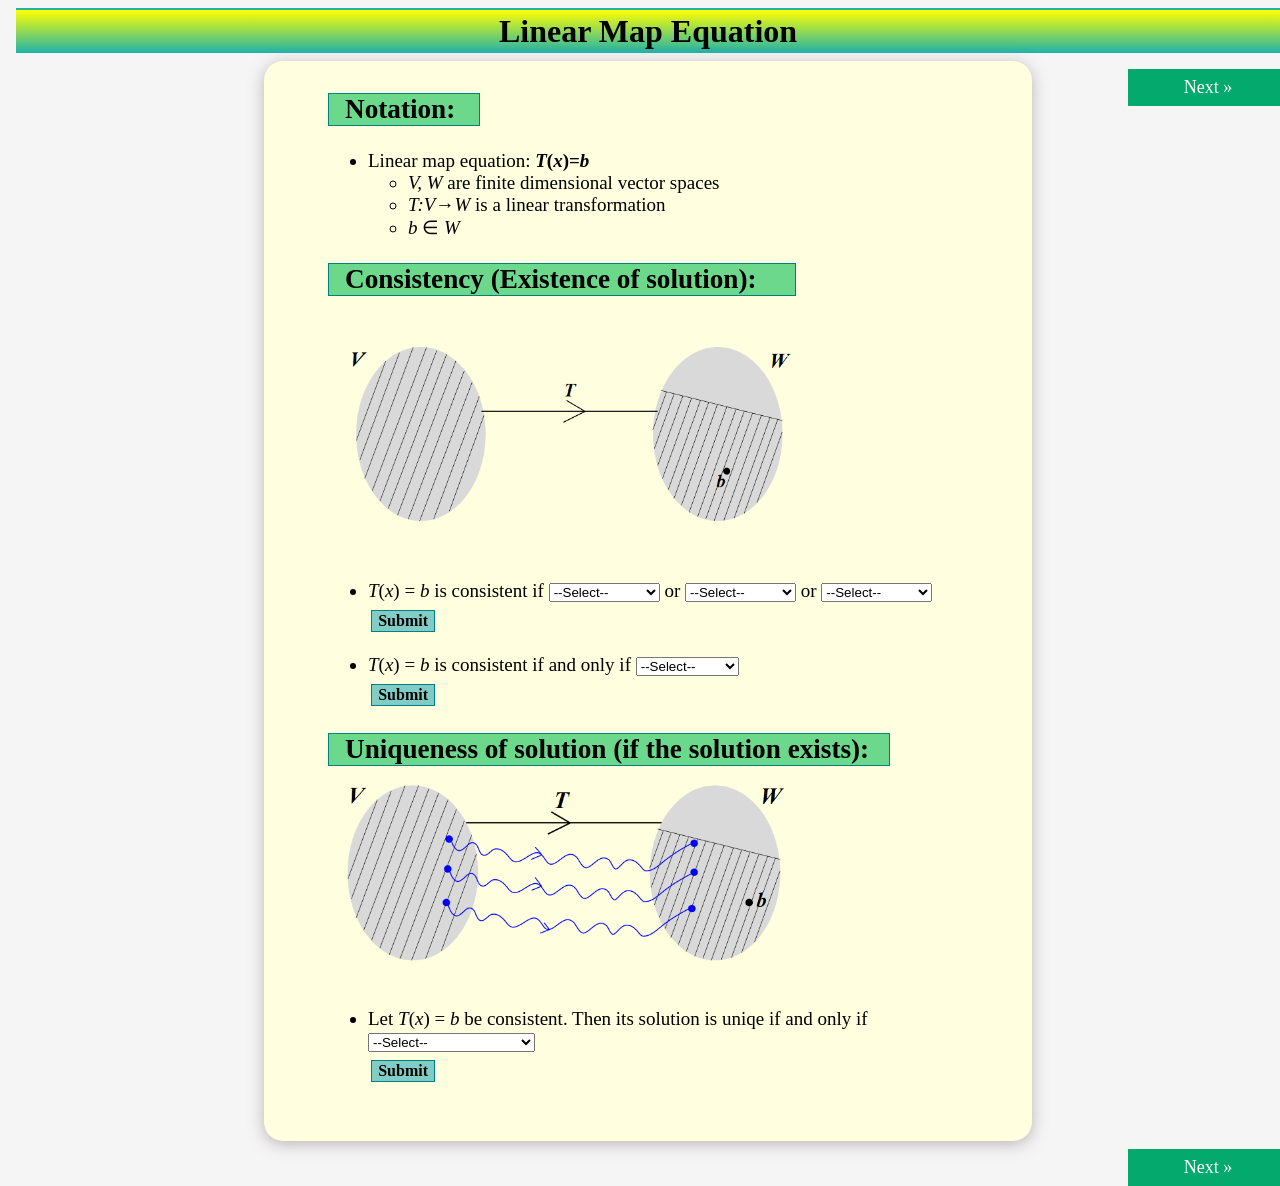
<file: simulation/index.html>
<!DOCTYPE html>
<html lang="en">
<head>
    <meta charset="utf-8" />
    <meta name="viewport" content="width=device-width" />
    <link rel="stylesheet" type="text/css" href="css/style1.css">
    <script src="js/js1.js"></script>
</head>
<body>
    <h2 class="pagehead">Linear Map Equation</h2>

    <a href="./example.html" class="next" >Next &raquo;</a>
<div class="container">

        <p class="heading0"> Notation: </p>
    <p> <ul style="font-size: 19px;"><li>Linear map equation: <b><i>T</i>(<i>x</i>)=<i>b</i></b></li>
        <ul><li><i>V, W</i> are finite dimensional vector spaces </li>
        <li> <i>T:V</i>&rarr;<i>W</i> is a linear transformation</li>
        <li> <i>b</i> &isin; <i>W</i></li>
        </ul>
        </ul></p>
       
    <p class="heading"> Consistency (Existence of solution): </p><br>
  <img id="mapimg" src="images/existence.png" alt="Map">
    <div id="exst">
<p> <ul style="font-size: 19px;"><li> <i>T</i>(<i>x</i>) = <i>b</i> is consistent if 
    <select id="if1">
      <option value="">--Select--</option>
      <option value="range">𝑏 ∈ Range(𝑇)</option>
      <option value="zero">𝑏 = 0</option>
      <option value="notin">𝑏 ∉ Range(𝑇)</option>
      <option value="ne">𝑏 &ne; 0</option>
      <option value="onto">𝑇 is onto</option>
      <option value="One-to-One">𝑇 is one-to-one</option>
      
    </select> 
    or 
    <select id="if2">
      <option value="">--Select--</option>
      <option value="range">𝑏 ∈ Range(𝑇)</option>
      <option value="zero">𝑏 = 0</option>
      <option value="notin">𝑏 ∉ Range(𝑇)</option>
      <option value="ne">𝑏 &ne; 0</option>
      <option value="onto">𝑇 is onto</option>
      <option value="One-to-One">𝑇 is one-to-one</option>
    </select>
     or 
    <select id="if3">
      <option value="">--Select--</option>
      <option value="range">𝑏 ∈ Range(𝑇)</option>
      <option value="zero">𝑏 = 0</option>
      <option value="notin">𝑏 ∉ Range(𝑇)</option>
      <option value="ne">𝑏 &ne; 0</option>
      <option value="onto">𝑇 is onto</option>
      <option value="One-to-One">𝑇 is one-to-one</option>
    </select>
    <br>
    <button class="subbtn1" onclick="checkAnswer()">Submit</button>
      <p id="result"></p>
    </li>
    <li ><i>T</i>(<i>x</i>) = <i>b</i> is consistent if and only if 
    <select id="iff">
      <option value="">--Select--</option>
      <option value="range">𝑏 ∈ Range(𝑇)</option>
      <option value="zero">𝑏 = 0</option>
      <option value="notin">𝑏 ∉ Range(𝑇)</option>
      <option value="onto">𝑇 is onto</option>
    </select>
    <br>
    <button class="subbtn1" onclick="checkAnswer1()">Submit</button>
  <p id="result1"></p>
  </li></ul>
  </p>
</div>
    
    <p class="heading2">Uniqueness of solution (if the solution exists):</p>
     <img id="mapimg" src="images/uniqueness.png" alt="Map">
    <p id="puniqe" ><ul style="font-size: 19px;"> <li> Let <i>T</i>(<i>x</i>) = <i>b</i> be consistent. Then its solution is uniqe if and only if 
    
        <select id="q2">
           <option value="">--Select--</option>
      <option value="injective">𝑇 is one-to-one</option>
      <option value="notinjective">𝑇 is onto</option>
      <option value="surjective">𝑇 is one-to-one and onto</option>
      <option value="zero">𝑇 is zero transformation</option>

     
    </select>
    <br>
<button class="subbtn1" onclick="checkAnswer2()">Submit</button>
  <p id="result2"></p>
    </li></ul>
  </p>
  
</div>
<a href="./example.html" class="next" >Next &raquo;</a>

<script src="../assets/js/iframeResize.js"></script>
        
        </body>
</html>
</file>
<file: simulation/css/style1.css>
body{
        width: 100%;
        height: 100vh;
        /*display: flex;*/
        justify-content: center;
        align-items: center;
        /*background: linear-gradient(45deg, #0a0a0a, #3a4452);*/
        background-color: whitesmoke;
        font-size: 1.5rem;
    }
    .pagehead{
      display: block;
      text-align: center;
      border-top: 2px solid lightseagreen;
      background: linear-gradient(yellow, lightseagreen);
      padding: 0.2rem 0.2rem 0.2rem 0.2rem;
      float:center;
      margin: 0.5rem;
      font-size: 32px;
    }
    .container{
        /*border: 1px solid #717377;*/
        padding: 2rem 2rem 2rem 4rem;
        border-radius: 1.2rem;
        background-color: lightyellow;
        margin-left: 20%;
        margin-right: 20%;
        /*background: transparent;
        background: linear-gradient(45deg, #0a0a0a, #3a4452);*/
        box-shadow: 0px 3px 15px rgba(133, 115, 119, 0.5);
    }
    .container:hover{
        border-radius: 0.5rem;
        box-shadow: 0px 3px 15px rgba(133, 115, 119, 1.0);
    }
    #mapimg{
        width: 30rem;
        height: auto;
    }
    .next{
        background-color: #04AA6D;
        color: white;
        font-size: 18px;
        margin-top: 0.5rem;
        align-content: center;
        text-align: center;
        padding: 8px 16px;
        text-decoration: none;
        width:8rem;
        float:right;
    }
    .next:hover {
      background-color: #ada;
      color: black;
    }
    .previous{
        display: block;
        float:left;
        background-color: #04AA6D;
        color: white;
        font-size: 18px;
        margin-top: 0.5rem;
        align-content: center;
        text-align: center;
        padding: 8px 16px;
        text-decoration: none;
        width:5rem;
    }
    .previous:hover {
      background-color: #ada;
      color: black;
    }

input{
    
    align-content: center;
    text-align: center;
    font-style:bold italic;
    color:white;
    border:.5px solid red;
    color: black;
}   
    .subbtn1{
        height:auto;
        width:auto;
        background-color:#81cdc6;
        font-size: 1rem;
        font-family: 'Times New Roman', Times, serif;
        font-weight: 600;
        border: 1px solid teal;
        margin: 0.5rem 0.2rem 0.2rem 0.2rem;
        cursor:pointer;
    }
.heading0{
         
        font-family: 'Times New Roman', Times, serif;
        font-weight: 600;
        margin: 0;
        padding-left: 1rem;
        background-color:#6bd88c;
        border: none;
        width: 20%;
        font-size: 1.7rem;
        border: 1px solid teal;
        background-color: none;
    }
    .heading{
        font-family: 'Times New Roman', Times, serif;
        font-weight: 600;
        margin: 0;
        padding-left: 1rem;
        background-color:#6bd88c;
        border: none;
        width: 67%;
        font-size: 1.7rem;
        border: 1px solid teal;
        background-color: none;
    }
    .heading2{
        
        font-family: 'Times New Roman', Times, serif;
        font-weight: 600;
        margin: 0;
        padding-left: 1rem;
        background-color:#6bd88c;
        border: none;
        width: 81%;
        font-size: 1.7rem;
        border: 1px solid teal;
        background-color: none;
    }
/* tablet breakpoint */
@media (min-width:768px) {
    .responsive-two-column-grid {
        display: grid;
        grid-template-columns: 1fr 1fr;
    }
}
</file>
<file: experiment/simulation/css/style1.css>
body{
        width: 100%;
        height: 100vh;
        /*display: flex;*/
        justify-content: center;
        align-items: center;
        /*background: linear-gradient(45deg, #0a0a0a, #3a4452);*/
        background-color: whitesmoke;
        font-size: 1.5rem;
    }
    .pagehead{
      display: block;
      text-align: center;
      border-top: 2px solid lightseagreen;
      background: linear-gradient(yellow, lightseagreen);
      padding: 0.2rem 0.2rem 0.2rem 0.2rem;
      float:center;
      margin: 0.5rem;
      font-size: 32px;
    }
    .container{
        /*border: 1px solid #717377;*/
        padding: 2rem 2rem 2rem 4rem;
        border-radius: 1.2rem;
        background-color: lightyellow;
        margin-left: 20%;
        margin-right: 20%;
        /*background: transparent;
        background: linear-gradient(45deg, #0a0a0a, #3a4452);*/
        box-shadow: 0px 3px 15px rgba(133, 115, 119, 0.5);
    }
    .container:hover{
        border-radius: 0.5rem;
        box-shadow: 0px 3px 15px rgba(133, 115, 119, 1.0);
    }
    #mapimg{
        width: 30rem;
        height: auto;
    }
    .next{
        background-color: #04AA6D;
        color: white;
        font-size: 18px;
        margin-top: 0.5rem;
        align-content: center;
        text-align: center;
        padding: 8px 16px;
        text-decoration: none;
        width:8rem;
        float:right;
    }
    .next:hover {
      background-color: #ada;
      color: black;
    }
    .previous{
        display: block;
        float:left;
        background-color: #04AA6D;
        color: white;
        font-size: 18px;
        margin-top: 0.5rem;
        align-content: center;
        text-align: center;
        padding: 8px 16px;
        text-decoration: none;
        width:5rem;
    }
    .previous:hover {
      background-color: #ada;
      color: black;
    }

input{
    
    align-content: center;
    text-align: center;
    font-style:bold italic;
    color:white;
    border:.5px solid red;
    color: black;
}   
    .subbtn1{
        height:auto;
        width:auto;
        background-color:#81cdc6;
        font-size: 1rem;
        font-family: 'Times New Roman', Times, serif;
        font-weight: 600;
        border: 1px solid teal;
        margin: 0.5rem 0.2rem 0.2rem 0.2rem;
        cursor:pointer;
    }
.heading0{
         
        font-family: 'Times New Roman', Times, serif;
        font-weight: 600;
        margin: 0;
        padding-left: 1rem;
        background-color:#6bd88c;
        border: none;
        width: 20%;
        font-size: 1.7rem;
        border: 1px solid teal;
        background-color: none;
    }
    .heading{
        font-family: 'Times New Roman', Times, serif;
        font-weight: 600;
        margin: 0;
        padding-left: 1rem;
        background-color:#6bd88c;
        border: none;
        width: 67%;
        font-size: 1.7rem;
        border: 1px solid teal;
        background-color: none;
    }
    .heading2{
        
        font-family: 'Times New Roman', Times, serif;
        font-weight: 600;
        margin: 0;
        padding-left: 1rem;
        background-color:#6bd88c;
        border: none;
        width: 81%;
        font-size: 1.7rem;
        border: 1px solid teal;
        background-color: none;
    }
/* tablet breakpoint */
@media (min-width:768px) {
    .responsive-two-column-grid {
        display: grid;
        grid-template-columns: 1fr 1fr;
    }
}
</file>
